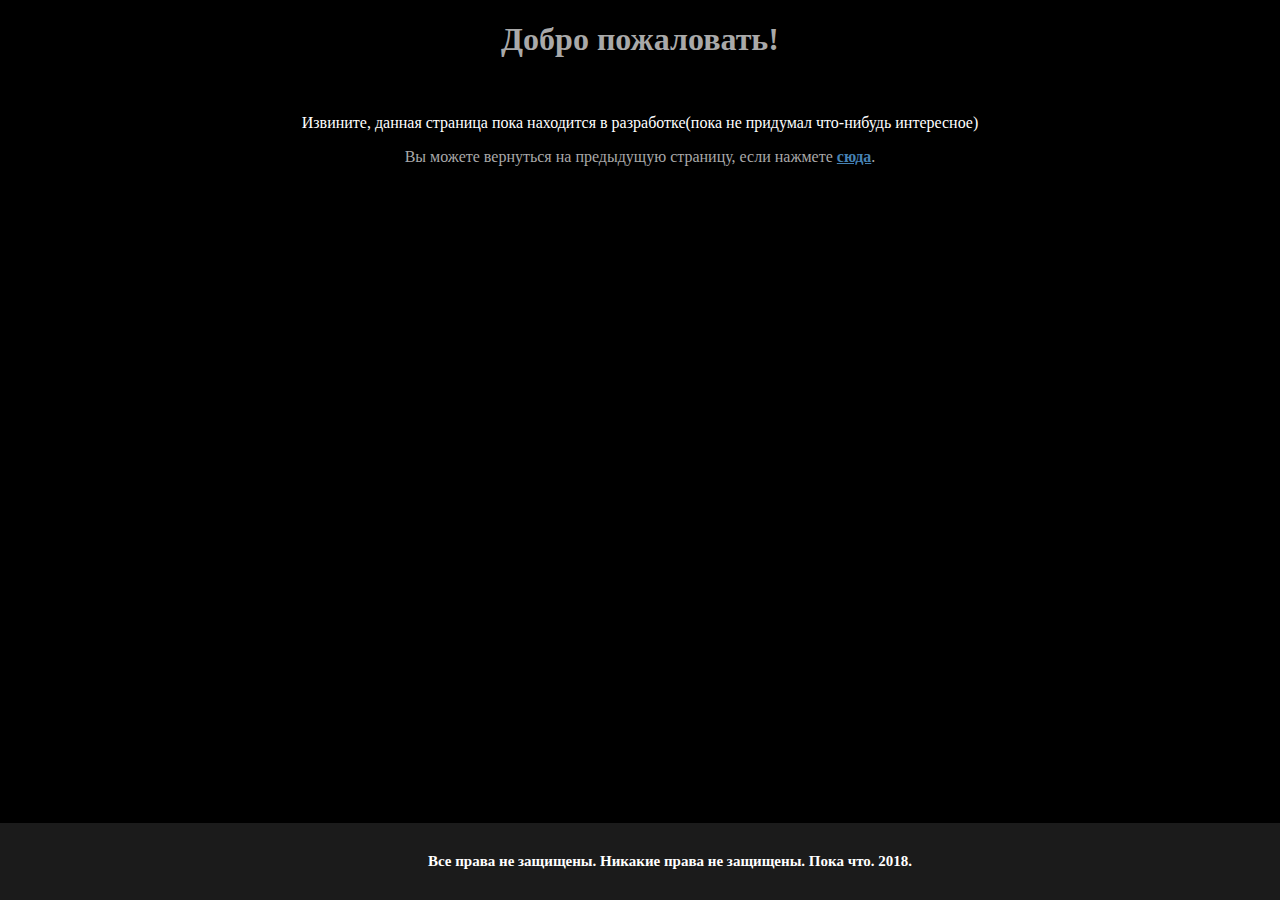
<file: Site2.html>
<!DOCTYPE html>
<html>
<head>
<meta charset="utf-8">
<meta name="keywords" content="черновик№2">
<meta name="description" content="Тут все посерьезнее">
<link rel="stylesheet" type= "text/css" href="STYLES2.css">
<style>hr {height: 3px;}</style>
<title>Черновик 2-я страница</title>
</head>
<body>
<h1 id="start" style="text-align: center;font-family: verdana; color: DarkGray;">Добро пожаловать!</h1><br>
<p style="color: white; text-align: center;">Извините, данная страница пока находится в разработке(пока не придумал что-нибудь интересное)</p>
<p style="color: DarkGray; text-align: center;">Вы можете вернуться на предыдущую страницу, если нажмете <a href="index.html" style="color: #4682B4;"><strong>сюда</strong></a>.</p>
</body>
<footer id="foot" style="color:white;"><strong>Все права не защищены. Никакие права не защищены. Пока что. 2018.</strong></footer>
</html>
</file>
<file: STYLES2.css>
body 
{
  margin:0;
  background-color: black;
}

#foot 
{
  width:100%;
  padding:30px;
  padding-bottom:30px;
  text-align: center;
  background:#1B1B1B;
  color:white;
  font-size:15px;
  position:fixed;    
  bottom:0;          
  left:0; 
}
</file>
